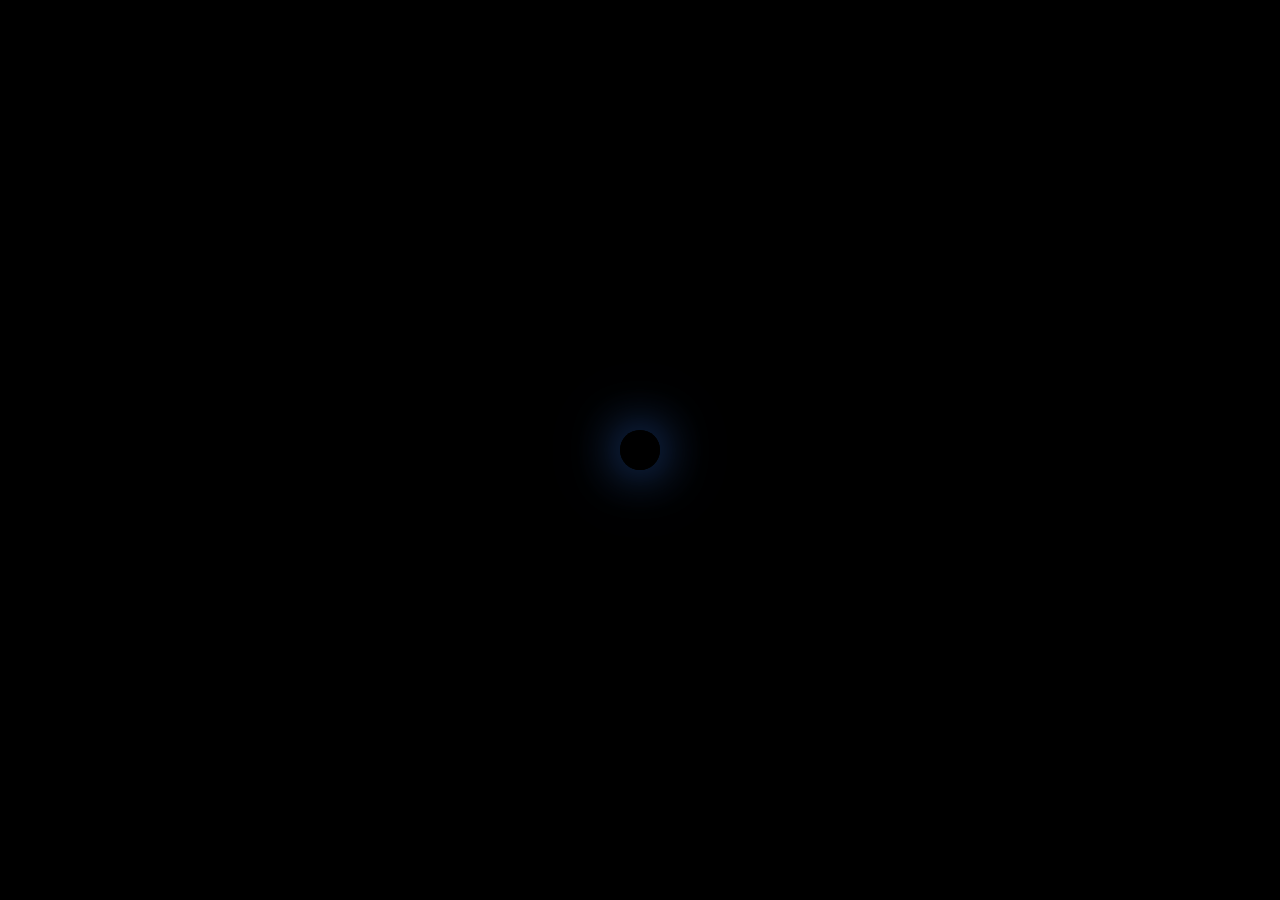
<file: index.html>
<!DOCTYPE html>
<html lang="en">
<head>
    <meta charset="UTF-8">
    <meta name="viewport" content="width=device-width, initial-scale=1.0">
    <link rel="stylesheet" href="loader.css">
    <link rel="icon" type="logo" href="logo.png">
    <title>OrbitX</title>
</head>
<body>
    

    <div class="dot" id="explosion-dot"></div>


</body>

<script src="loader.js">
</script>
</html>
</file>
<file: loader.css>
body {
    margin: 0;
    padding: 0;
    box-sizing: border-box;
    background: black;
    display: flex;
    justify-content: center;
    align-items: center;
    height: 100vh;
    overflow: hidden;
    position: relative;
}

.dot {
    width: 40px;
    height: 40px;
    border-radius: 50%;
    background: radial-gradient(circle, #000 70%, rgba(0, 0, 0, 0.8) 80%, rgba(31, 31, 85, 0.7) 90%, rgba(58, 137, 255, 0.5) 100%);
    box-shadow: 0 0 50px rgba(58, 137, 255, 0.7), 
                0 0 100px rgba(31, 31, 85, 0.5);
    cursor: pointer;
    position: relative;
    z-index: 10;
    animation: pulse 3s infinite;
}

@keyframes pulse {
    0% {
        transform: scale(1);
        box-shadow: 0 0 50px rgba(58, 137, 255, 0.7), 
                    0 0 100px rgba(31, 31, 85, 0.5);
    }
    50% {
        transform: scale(1.1);
        box-shadow: 0 0 70px rgba(58, 137, 255, 0.9), 
                    0 0 120px rgba(31, 31, 85, 0.7);
    }
    100% {
        transform: scale(1);
        box-shadow: 0 0 50px rgba(58, 137, 255, 0.7), 
                    0 0 100px rgba(31, 31, 85, 0.5);
    }
}

.explosion {
    position: absolute;
    border-radius: 50%;
    background: radial-gradient(circle, rgba(0, 0, 0, 0.8), rgba(0, 0, 255, 0.8), rgba(58, 137, 255, 0.6), rgba(0, 0, 128, 0));
    width: 500px;
    height: 500px;
    animation: explode 3s forwards ease-out, glowEffect 2s infinite alternate;
    pointer-events: none;
    opacity: 1;
    z-index: 5;
    box-shadow: 0 0 50px rgba(255, 255, 255, 0.6), 0 0 100px rgba(31, 31, 85, 0.3); /* Glow around explosion */
}

@keyframes explode {
    0% {
        transform: scale(0.1);
        opacity: 1;
    }
    30% {
        transform: scale(2);
        opacity: 1;
    }
    60% {
        transform: scale(5);
        opacity: 0.8;
    }
    100% {
        transform: scale(8);
        opacity: 0;
    }
}

@keyframes glowEffect {
    0% {
        box-shadow: 0 0 50px rgba(255, 255, 255, 0.7), 0 0 100px rgba(31, 31, 85, 0.5);
    }
    100% {
        box-shadow: 0 0 80px rgba(255, 255, 255, 1), 0 0 150px rgba(31, 31, 85, 0.8);
    }
}

/* Particle styles */
.particle {
    position: absolute;
    width: 5px;
    height: 5px;
    border-radius: 50%;
    background: rgba(255, 255, 255, 1); /* White particles */
    animation: particleMove 5s ease-out forwards, rotateParticle 2s infinite linear;
    pointer-events: none;
    opacity: 0.8;
}

@keyframes particleMove {
    0% {
        transform: translate(0, 0) scale(1);
        opacity: 1;
    }
    100% {
        transform: translate(var(--dx), var(--dy)) scale(0.2);
        opacity: 0;
    }
}



/* Aftermath smoke effect */
.smoke {
    position: absolute;
    width: 300px;
    height: 300px;
    border-radius: 50%;
    background: rgba(255, 255, 255, 0.3);
    animation: smokeEffect 4s forwards ease-out;
    opacity: 0.5;
    pointer-events: none;
    z-index: 3;
    transform: translate(-50%, -50%);
}

@keyframes smokeEffect {
    0% {
        opacity: 0.5;
        transform: scale(0.5);
    }
    100% {
        opacity: 0;
        transform: scale(2);
    }
}

/* Wave effect */
@keyframes waveEffect {
    0% {
        transform: scale(1);
    }
    100% {
        transform: scale(1.5);
    }
}
</file>
